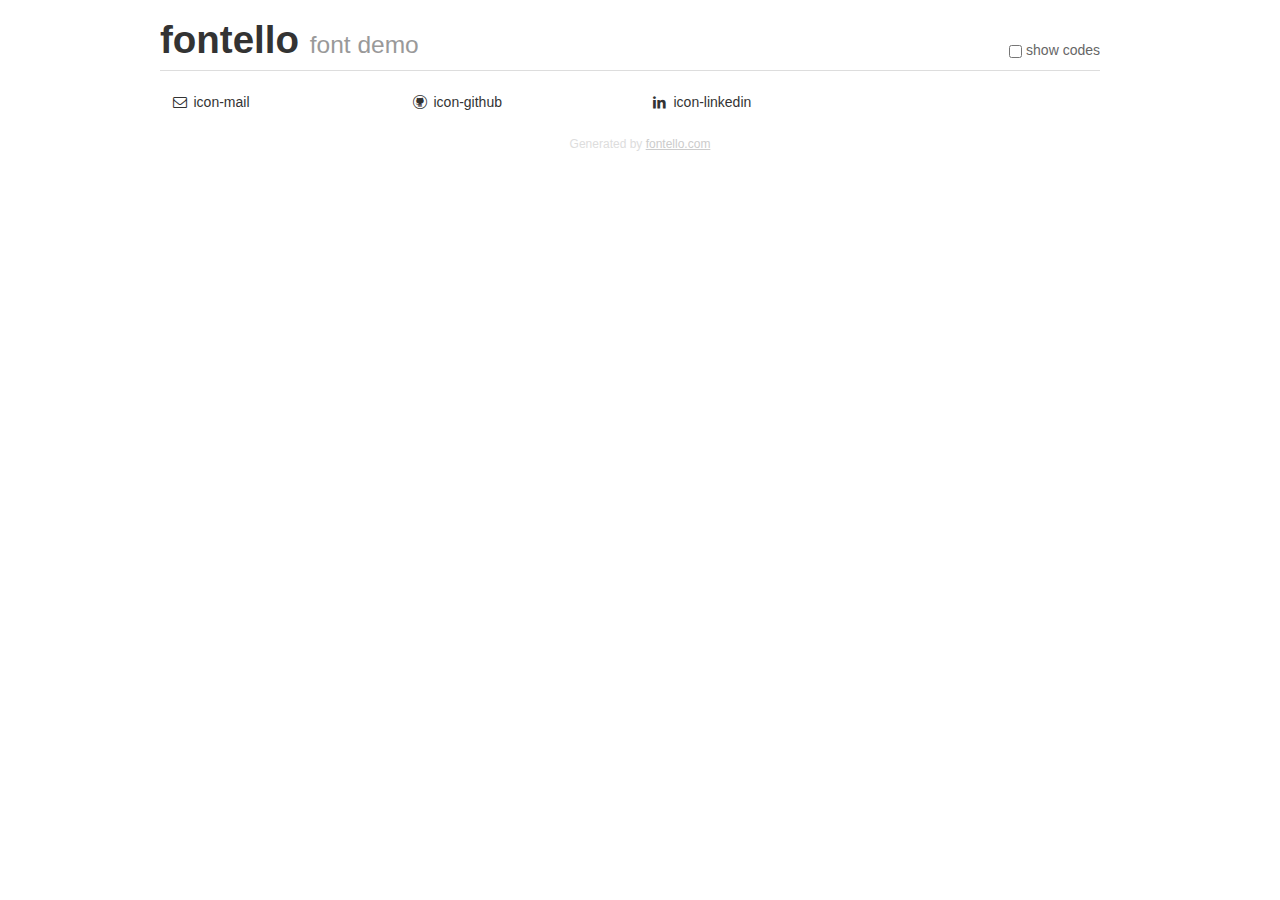
<file: fonts/fontello/demo.html>
<!DOCTYPE html>
<html>
  <head><!--[if lt IE 9]><script language="javascript" type="text/javascript" src="//html5shim.googlecode.com/svn/trunk/html5.js"></script><![endif]-->
    <meta charset="UTF-8"><style>/*
 * Bootstrap v2.2.1
 *
 * Copyright 2012 Twitter, Inc
 * Licensed under the Apache License v2.0
 * http://www.apache.org/licenses/LICENSE-2.0
 *
 * Designed and built with all the love in the world @twitter by @mdo and @fat.
 */
.clearfix {
  *zoom: 1;
}
.clearfix:before,
.clearfix:after {
  display: table;
  content: "";
  line-height: 0;
}
.clearfix:after {
  clear: both;
}
html {
  font-size: 100%;
  -webkit-text-size-adjust: 100%;
  -ms-text-size-adjust: 100%;
}
a:focus {
  outline: thin dotted #333;
  outline: 5px auto -webkit-focus-ring-color;
  outline-offset: -2px;
}
a:hover,
a:active {
  outline: 0;
}
button,
input,
select,
textarea {
  margin: 0;
  font-size: 100%;
  vertical-align: middle;
}
button,
input {
  *overflow: visible;
  line-height: normal;
}
button::-moz-focus-inner,
input::-moz-focus-inner {
  padding: 0;
  border: 0;
}
body {
  margin: 0;
  font-family: "Helvetica Neue", Helvetica, Arial, sans-serif;
  font-size: 14px;
  line-height: 20px;
  color: #333;
  background-color: #fff;
}
a {
  color: #08c;
  text-decoration: none;
}
a:hover {
  color: #005580;
  text-decoration: underline;
}
.row {
  margin-left: -20px;
  *zoom: 1;
}
.row:before,
.row:after {
  display: table;
  content: "";
  line-height: 0;
}
.row:after {
  clear: both;
}
[class*="span"] {
  float: left;
  min-height: 1px;
  margin-left: 20px;
}
.container,
.navbar-static-top .container,
.navbar-fixed-top .container,
.navbar-fixed-bottom .container {
  width: 940px;
}
.span12 {
  width: 940px;
}
.span11 {
  width: 860px;
}
.span10 {
  width: 780px;
}
.span9 {
  width: 700px;
}
.span8 {
  width: 620px;
}
.span7 {
  width: 540px;
}
.span6 {
  width: 460px;
}
.span5 {
  width: 380px;
}
.span4 {
  width: 300px;
}
.span3 {
  width: 220px;
}
.span2 {
  width: 140px;
}
.span1 {
  width: 60px;
}
[class*="span"].pull-right,
.row-fluid [class*="span"].pull-right {
  float: right;
}
.container {
  margin-right: auto;
  margin-left: auto;
  *zoom: 1;
}
.container:before,
.container:after {
  display: table;
  content: "";
  line-height: 0;
}
.container:after {
  clear: both;
}
p {
  margin: 0 0 10px;
}
.lead {
  margin-bottom: 20px;
  font-size: 21px;
  font-weight: 200;
  line-height: 30px;
}
small {
  font-size: 85%;
}
h1 {
  margin: 10px 0;
  font-family: inherit;
  font-weight: bold;
  line-height: 20px;
  color: inherit;
  text-rendering: optimizelegibility;
}
h1 small {
  font-weight: normal;
  line-height: 1;
  color: #999;
}
h1 {
  line-height: 40px;
}
h1 {
  font-size: 38.5px;
}
h1 small {
  font-size: 24.5px;
}
body {
  margin-top: 90px;
}
.header {
  position: fixed;
  top: 0;
  left: 50%;
  margin-left: -480px;
  background-color: #fff;
  border-bottom: 1px solid #ddd;
  padding-top: 10px;
  z-index: 10;
}
.footer {
  color: #ddd;
  font-size: 12px;
  text-align: center;
  margin-top: 20px;
}
.footer a {
  color: #ccc;
  text-decoration: underline;
}
.the-icons {
  font-size: 14px;
  line-height: 24px;
}
.switch {
  position: absolute;
  right: 0;
  bottom: 10px;
  color: #666;
}
.switch input {
  margin-right: 0.3em;
}
.codesOn .i-name {
  display: none;
}
.codesOn .i-code {
  display: inline;
}
.i-code {
  display: none;
}
@font-face {
      font-family: 'fontello';
      src: url('./font/fontello.eot?17321337');
      src: url('./font/fontello.eot?17321337#iefix') format('embedded-opentype'),
           url('./font/fontello.woff?17321337') format('woff'),
           url('./font/fontello.ttf?17321337') format('truetype'),
           url('./font/fontello.svg?17321337#fontello') format('svg');
      font-weight: normal;
      font-style: normal;
    }
     
     
    .demo-icon
    {
      font-family: "fontello";
      font-style: normal;
      font-weight: normal;
      speak: none;
     
      display: inline-block;
      text-decoration: inherit;
      width: 1em;
      margin-right: .2em;
      text-align: center;
      /* opacity: .8; */
     
      /* For safety - reset parent styles, that can break glyph codes*/
      font-variant: normal;
      text-transform: none;
     
      /* fix buttons height, for twitter bootstrap */
      line-height: 1em;
     
      /* Animation center compensation - margins should be symmetric */
      /* remove if not needed */
      margin-left: .2em;
     
      /* You can be more comfortable with increased icons size */
      /* font-size: 120%; */
     
      /* Font smoothing. That was taken from TWBS */
      -webkit-font-smoothing: antialiased;
      -moz-osx-font-smoothing: grayscale;
     
      /* Uncomment for 3D effect */
      /* text-shadow: 1px 1px 1px rgba(127, 127, 127, 0.3); */
    }
     </style>
    <link rel="stylesheet" href="css/animation.css"><!--[if IE 7]><link rel="stylesheet" href="css/fontello-ie7.css"><![endif]-->
    <script>
      function toggleCodes(on) {
        var obj = document.getElementById('icons');
      
        if (on) {
          obj.className += ' codesOn';
        } else {
          obj.className = obj.className.replace(' codesOn', '');
        }
      }
      
    </script>
  </head>
  <body>
    <div class="container header">
      <h1>
        fontello
         <small>font demo</small>
      </h1>
      <label class="switch">
        <input type="checkbox" onclick="toggleCodes(this.checked)">show codes
      </label>
    </div>
    <div id="icons" class="container">
      <div class="row">
        <div title="Code: 0xe800" class="the-icons span3"><i class="demo-icon icon-mail">&#xe800;</i> <span class="i-name">icon-mail</span><span class="i-code">0xe800</span></div>
        <div title="Code: 0xe801" class="the-icons span3"><i class="demo-icon icon-github">&#xe801;</i> <span class="i-name">icon-github</span><span class="i-code">0xe801</span></div>
        <div title="Code: 0xe802" class="the-icons span3"><i class="demo-icon icon-linkedin">&#xe802;</i> <span class="i-name">icon-linkedin</span><span class="i-code">0xe802</span></div>
      </div>
    </div>
    <div class="container footer">Generated by <a href="http://fontello.com">fontello.com</a></div>
  </body>
</html>
</file>
<file: fonts/fontello/css/fontello-ie7.css>
[class^="icon-"], [class*=" icon-"] {
  font-family: 'fontello';
  font-style: normal;
  font-weight: normal;
 
  /* fix buttons height */
  line-height: 1em;
 
  /* you can be more comfortable with increased icons size */
  /* font-size: 120%; */
}
 
.icon-mail { *zoom: expression( this.runtimeStyle['zoom'] = '1', this.innerHTML = '&#xe800;&nbsp;'); }
.icon-github { *zoom: expression( this.runtimeStyle['zoom'] = '1', this.innerHTML = '&#xe801;&nbsp;'); }
.icon-linkedin { *zoom: expression( this.runtimeStyle['zoom'] = '1', this.innerHTML = '&#xe802;&nbsp;'); }
</file>
<file: fonts/fontello/css/animation.css>
/*
   Animation example, for spinners
*/
.animate-spin {
  -moz-animation: spin 2s infinite linear;
  -o-animation: spin 2s infinite linear;
  -webkit-animation: spin 2s infinite linear;
  animation: spin 2s infinite linear;
  display: inline-block;
}
@-moz-keyframes spin {
  0% {
    -moz-transform: rotate(0deg);
    -o-transform: rotate(0deg);
    -webkit-transform: rotate(0deg);
    transform: rotate(0deg);
  }

  100% {
    -moz-transform: rotate(359deg);
    -o-transform: rotate(359deg);
    -webkit-transform: rotate(359deg);
    transform: rotate(359deg);
  }
}
@-webkit-keyframes spin {
  0% {
    -moz-transform: rotate(0deg);
    -o-transform: rotate(0deg);
    -webkit-transform: rotate(0deg);
    transform: rotate(0deg);
  }

  100% {
    -moz-transform: rotate(359deg);
    -o-transform: rotate(359deg);
    -webkit-transform: rotate(359deg);
    transform: rotate(359deg);
  }
}
@-o-keyframes spin {
  0% {
    -moz-transform: rotate(0deg);
    -o-transform: rotate(0deg);
    -webkit-transform: rotate(0deg);
    transform: rotate(0deg);
  }

  100% {
    -moz-transform: rotate(359deg);
    -o-transform: rotate(359deg);
    -webkit-transform: rotate(359deg);
    transform: rotate(359deg);
  }
}
@-ms-keyframes spin {
  0% {
    -moz-transform: rotate(0deg);
    -o-transform: rotate(0deg);
    -webkit-transform: rotate(0deg);
    transform: rotate(0deg);
  }

  100% {
    -moz-transform: rotate(359deg);
    -o-transform: rotate(359deg);
    -webkit-transform: rotate(359deg);
    transform: rotate(359deg);
  }
}
@keyframes spin {
  0% {
    -moz-transform: rotate(0deg);
    -o-transform: rotate(0deg);
    -webkit-transform: rotate(0deg);
    transform: rotate(0deg);
  }

  100% {
    -moz-transform: rotate(359deg);
    -o-transform: rotate(359deg);
    -webkit-transform: rotate(359deg);
    transform: rotate(359deg);
  }
}
</file>
